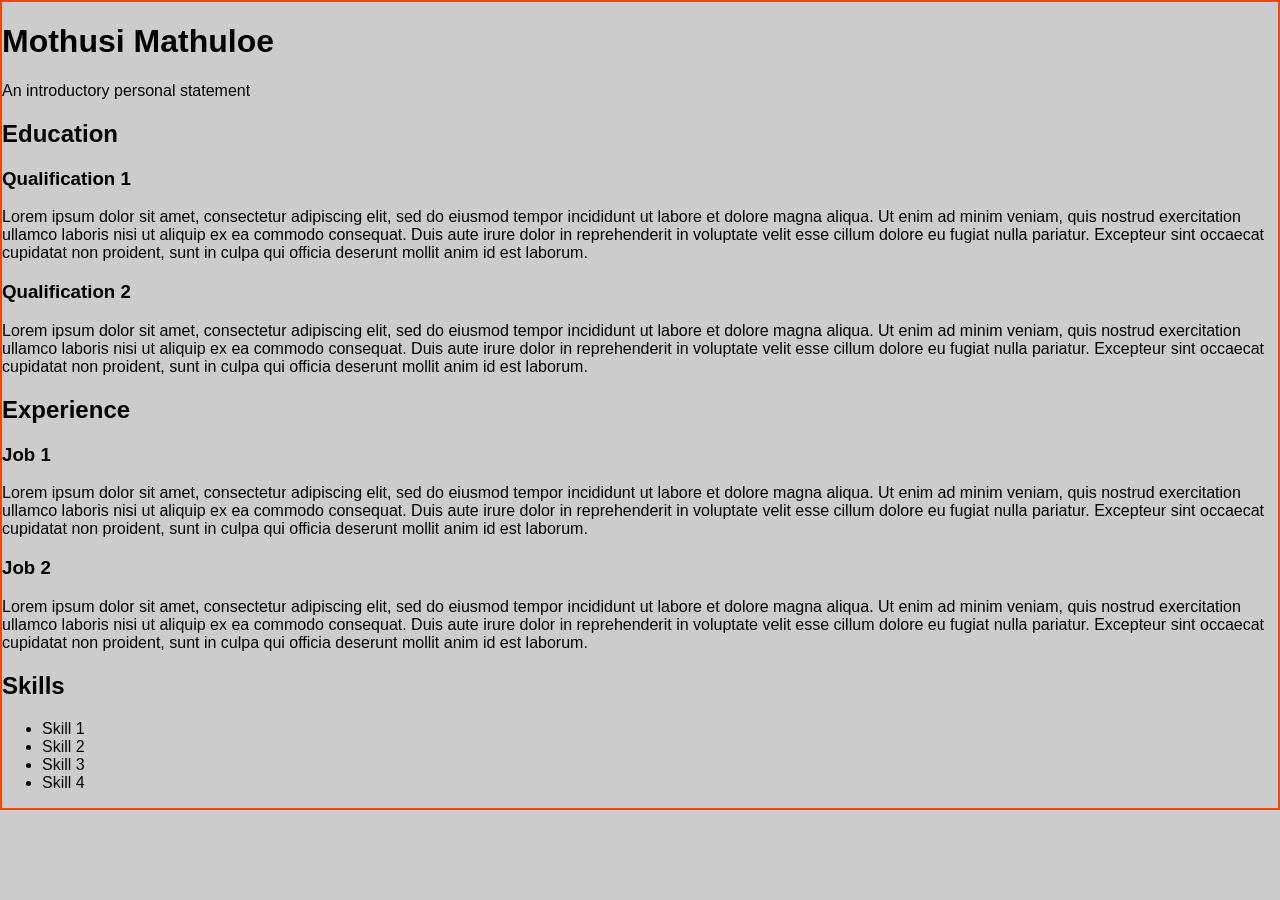
<file: index.html>
<!DOCTYPE html>
<html lang="en">
<head>
    <meta charset="UTF-8">
    <meta http-equiv="X-UA-Compatible" content="IE=edge">
    <meta name="viewport" content="width=device-width, initial-scale=1.0">
    <title>my-resume</title>
    <link rel="stylesheet" href="styles.css">
</head>
<body>
    <h1>Mothusi Mathuloe</h1>
    <p>An introductory personal statement</p>
    <h2> Education</h2>
    <h3>Qualification 1</h3>
    <p>
        Lorem ipsum dolor sit amet, consectetur adipiscing elit, sed do eiusmod tempor incididunt ut labore et dolore magna aliqua. Ut enim ad minim veniam, quis nostrud exercitation ullamco laboris nisi ut aliquip ex ea commodo consequat. Duis aute irure dolor in reprehenderit in voluptate velit esse cillum dolore eu fugiat nulla pariatur. Excepteur sint occaecat cupidatat non proident, sunt in culpa qui officia deserunt mollit anim id est laborum.
    </p>
    <h3>Qualification 2</h3>
    <p>
        Lorem ipsum dolor sit amet, consectetur adipiscing elit, sed do eiusmod tempor incididunt ut labore et dolore magna aliqua. Ut enim ad minim veniam, quis nostrud exercitation ullamco laboris nisi ut aliquip ex ea commodo consequat. Duis aute irure dolor in reprehenderit in voluptate velit esse cillum dolore eu fugiat nulla pariatur. Excepteur sint occaecat cupidatat non proident, sunt in culpa qui officia deserunt mollit anim id est laborum.
    </p>
    <h2>Experience</h2>
    <h3>Job 1</h3>
    <p>
        Lorem ipsum dolor sit amet, consectetur adipiscing elit, sed do eiusmod tempor incididunt ut labore et dolore magna aliqua. Ut enim ad minim veniam, quis nostrud exercitation ullamco laboris nisi ut aliquip ex ea commodo consequat. Duis aute irure dolor in reprehenderit in voluptate velit esse cillum dolore eu fugiat nulla pariatur. Excepteur sint occaecat cupidatat non proident, sunt in culpa qui officia deserunt mollit anim id est laborum.
    </p>
    <h3>Job 2</h3>
    <p>
        Lorem ipsum dolor sit amet, consectetur adipiscing elit, sed do eiusmod tempor incididunt ut labore et dolore magna aliqua. Ut enim ad minim veniam, quis nostrud exercitation ullamco laboris nisi ut aliquip ex ea commodo consequat. Duis aute irure dolor in reprehenderit in voluptate velit esse cillum dolore eu fugiat nulla pariatur. Excepteur sint occaecat cupidatat non proident, sunt in culpa qui officia deserunt mollit anim id est laborum.
    </p>
    <h2>Skills</h2>
    <ul>
        <li>Skill 1</li>
        <li>Skill 2</li>
        <li>Skill 3</li>
        <li>Skill 4</li>
    </ul>
</body>
</html>
</file>
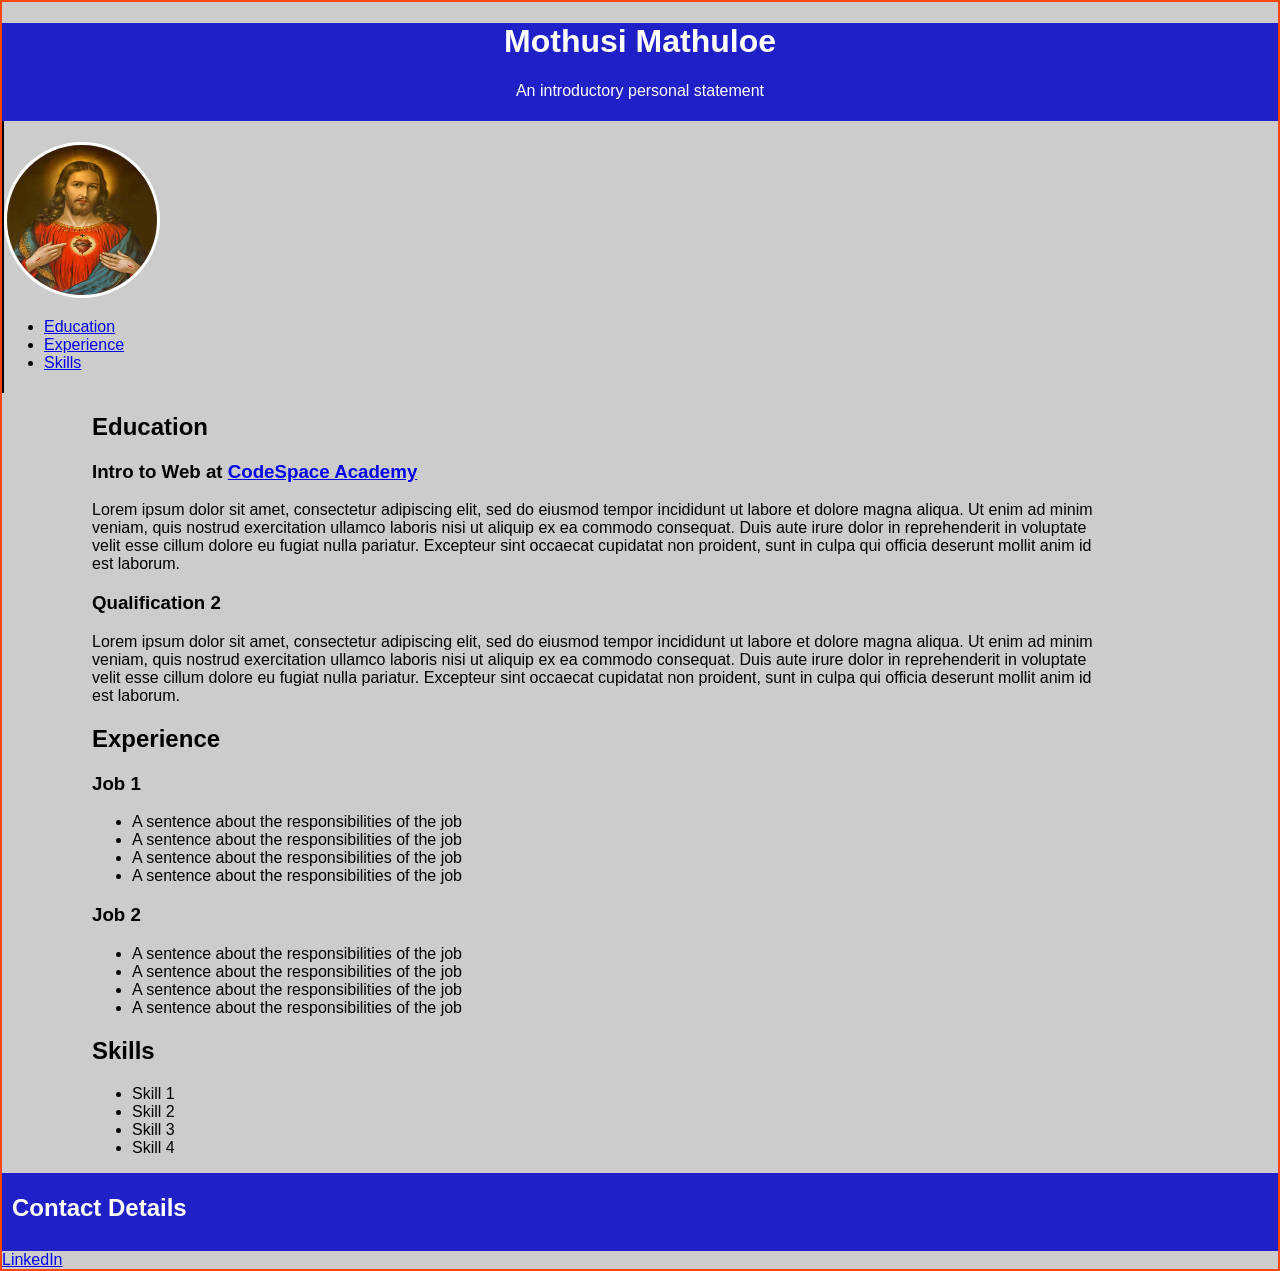
<file: resume3.html>
<!DOCTYPE html>
<html lang="en">
<head>
    <meta charset="UTF-8">
    <meta http-equiv="X-UA-Compatible" content="IE=edge">
    <meta name="viewport" content="width=device-width, initial-scale=1.0">
    <title>my-resume</title>
    <link rel="stylesheet" href="styles.css">
</head>
<body>
    <header>
        <h1>Mothusi Mathuloe</h1>
        <p>An introductory personal statement</p>
    </header>
    <section>
        <aside>
            <img src="images/jesus.jpg">
            <ul>
                <li><a href="#education">Education</a></li>
                <li><a href="#experience">Experience</a></li>
                <li><a href="#skills">Skills</a></li>
            </ul>
        </aside>
        <article>
            <h2 id="education"> Education</h2>
            <h3>Intro to Web at <a href="https://www.codespace.co.za/"> CodeSpace Academy </a></h3>
            <p>
                Lorem ipsum dolor sit amet, consectetur adipiscing elit, sed do eiusmod tempor incididunt ut labore et dolore magna aliqua. Ut enim ad minim veniam, quis nostrud exercitation ullamco laboris nisi ut aliquip ex ea commodo consequat. Duis aute irure dolor in reprehenderit in voluptate velit esse cillum dolore eu fugiat nulla pariatur. Excepteur sint occaecat cupidatat non proident, sunt in culpa qui officia deserunt mollit anim id est laborum.
            </p>
            <h3>Qualification 2</h3>
            <p>
                Lorem ipsum dolor sit amet, consectetur adipiscing elit, sed do eiusmod tempor incididunt ut labore et dolore magna aliqua. Ut enim ad minim veniam, quis nostrud exercitation ullamco laboris nisi ut aliquip ex ea commodo consequat. Duis aute irure dolor in reprehenderit in voluptate velit esse cillum dolore eu fugiat nulla pariatur. Excepteur sint occaecat cupidatat non proident, sunt in culpa qui officia deserunt mollit anim id est laborum.
            </p>
            <h2 id="experience">Experience</h2>
            <h3>Job 1</h3>
            <ul>
                <li>A sentence about the responsibilities of the job</li>
                <li>A sentence about the responsibilities of the job</li>
                <li>A sentence about the responsibilities of the job</li>
                <li>A sentence about the responsibilities of the job</li>
            </ul>
            <h3>Job 2</h3>
            <ul>
                <li>A sentence about the responsibilities of the job</li>
                <li>A sentence about the responsibilities of the job</li>
                <li>A sentence about the responsibilities of the job</li>
                <li>A sentence about the responsibilities of the job</li>
            </ul>
            <h2 id="skills">Skills</h2>
            <ul>
                <li>Skill 1</li>
                <li>Skill 2</li>
                <li>Skill 3</li>
                <li>Skill 4</li>
            </ul>
        </article>
    </section>
    <footer>
        <h2>Contact Details</h2>
    </footer>
    <a href="https://www.linkedin.com/">LinkedIn</a>
</body>
</html>
</file>
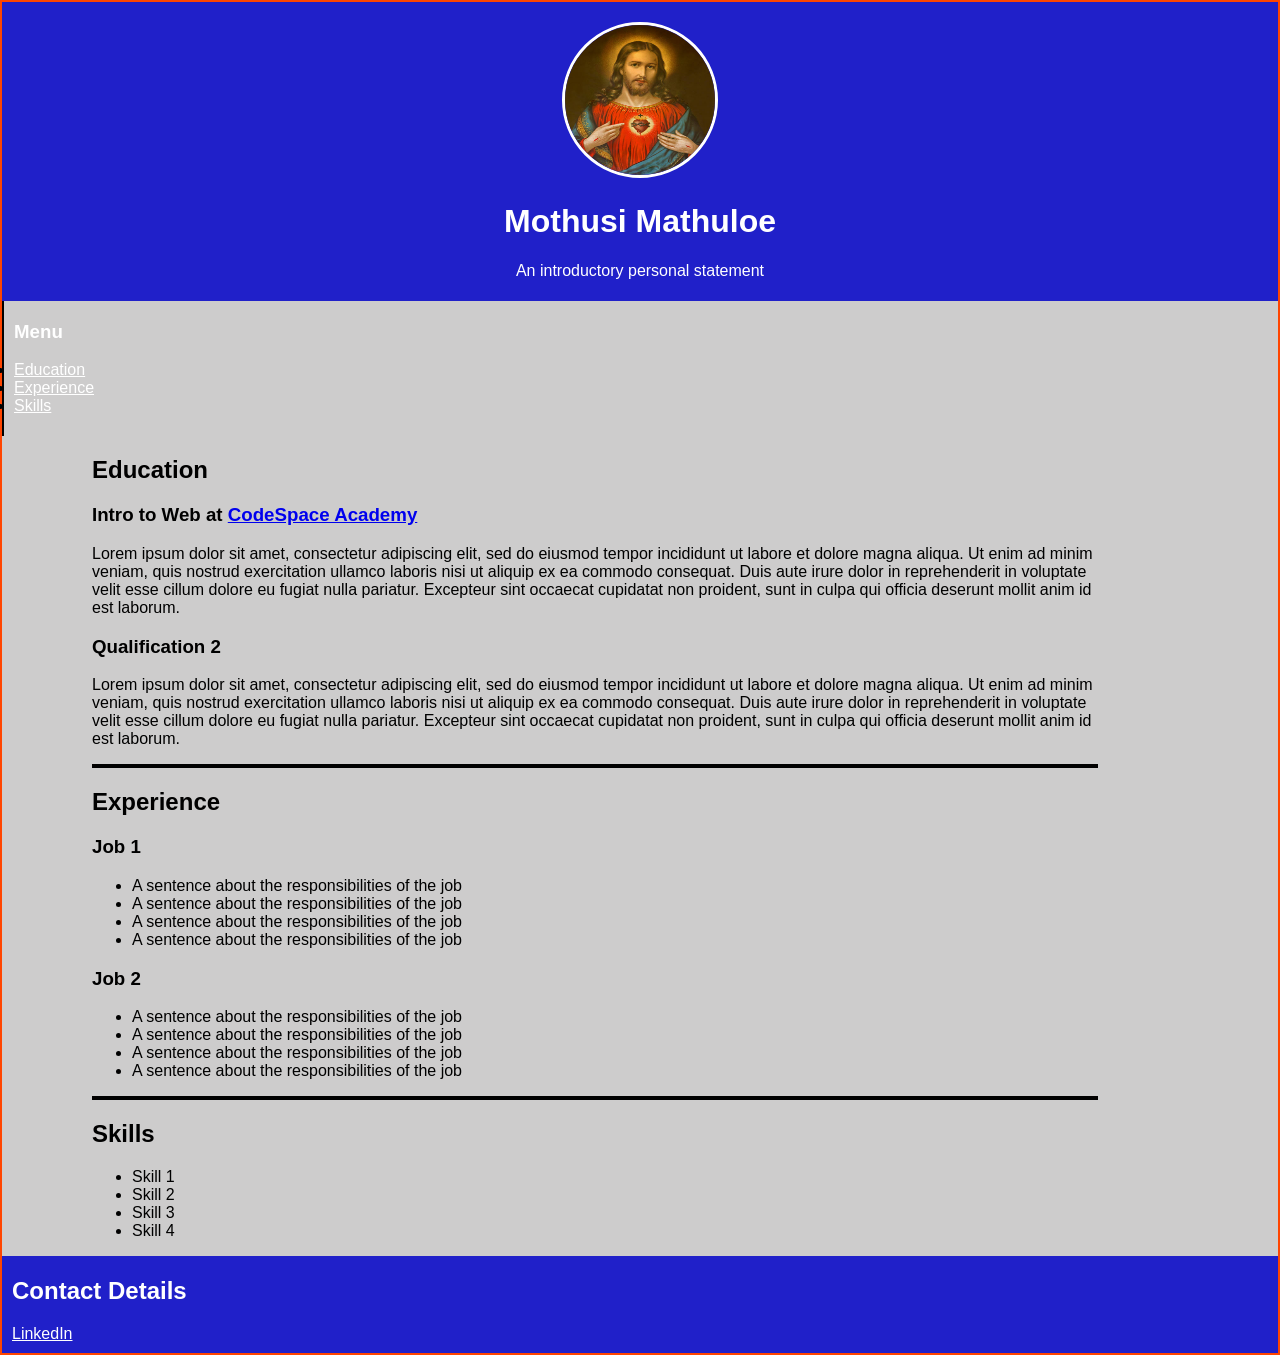
<file: resume4.html>
<!DOCTYPE html>
<html lang="en">
<head>
    <meta charset="UTF-8">
    <meta http-equiv="X-UA-Compatible" content="IE=edge">
    <meta name="viewport" content="width=device-width, initial-scale=1.0">
    <title>my-resume4</title>
    <link rel="stylesheet" href="styles.css">
</head>
<body>
    <header>
        <img src="images/jesus.jpg">
        <h1 class="name">Mothusi Mathuloe</h1>
        <p>An introductory personal statement</p>
    </header>
    <section>
        <aside>
            <h3 style="color: white; padding-left: 10px":>Menu</h3>
            <ul style="padding-left: 10px">
                <li><a href="#education" style="color:white">Education</a></li>
                <li><a href="#experience" style="color:white">Experience</a></li>
                <li><a href="#skills" style="color:white">Skills</a></li>
            </ul>
        </aside>
        <article>
            <h2 id="education"> Education</h2>
            <h3>Intro to Web at <a href="https://www.codespace.co.za/"> CodeSpace Academy </a></h3>
            <p>
                Lorem ipsum dolor sit amet, consectetur adipiscing elit, sed do eiusmod tempor incididunt ut labore et dolore magna aliqua. Ut enim ad minim veniam, quis nostrud exercitation ullamco laboris nisi ut aliquip ex ea commodo consequat. Duis aute irure dolor in reprehenderit in voluptate velit esse cillum dolore eu fugiat nulla pariatur. Excepteur sint occaecat cupidatat non proident, sunt in culpa qui officia deserunt mollit anim id est laborum.
            </p>
            <h3>Qualification 2</h3>
            <p>
                Lorem ipsum dolor sit amet, consectetur adipiscing elit, sed do eiusmod tempor incididunt ut labore et dolore magna aliqua. Ut enim ad minim veniam, quis nostrud exercitation ullamco laboris nisi ut aliquip ex ea commodo consequat. Duis aute irure dolor in reprehenderit in voluptate velit esse cillum dolore eu fugiat nulla pariatur. Excepteur sint occaecat cupidatat non proident, sunt in culpa qui officia deserunt mollit anim id est laborum.
            </p>
            <hr style="border: 2px solid black">
            <h2 id="experience">Experience</h2>
            <h3>Job 1</h3>
            <ul>
                <li>A sentence about the responsibilities of the job</li>
                <li>A sentence about the responsibilities of the job</li>
                <li>A sentence about the responsibilities of the job</li>
                <li>A sentence about the responsibilities of the job</li>
            </ul>
            <h3>Job 2</h3>
            <ul>
                <li>A sentence about the responsibilities of the job</li>
                <li>A sentence about the responsibilities of the job</li>
                <li>A sentence about the responsibilities of the job</li>
                <li>A sentence about the responsibilities of the job</li>
            </ul>
            <hr style="border: 2px solid black">
            <h2 id="skills">Skills</h2>
            <ul>
                <li>Skill 1</li>
                <li>Skill 2</li>
                <li>Skill 3</li>
                <li>Skill 4</li>
            </ul>
        </article>
    </section>
    <footer>
        <h2>Contact Details</h2>

        <a href="https://www.linkedin.com/" style="color: white">LinkedIn</a>
    </footer>
    
</body>
</html>
</file>
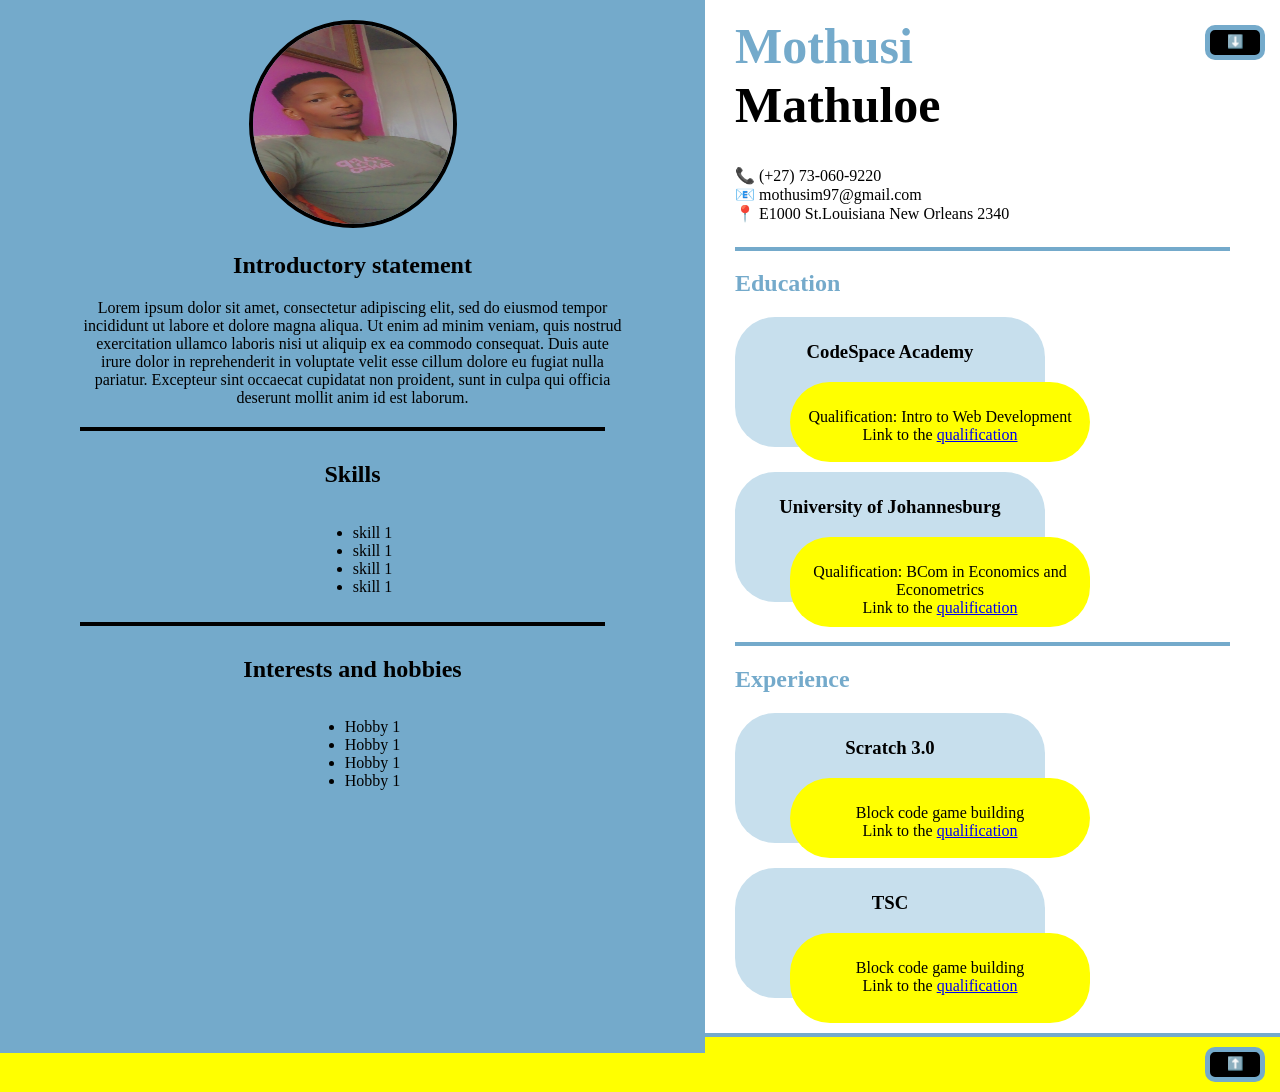
<file: resume5.html>
<!DOCTYPE html>
<html lang="en">
    <head>
        <meta charset="UTF-8">
        <meta http-equiv="X-UA-Compatible" content="IE=edge">
        <meta name="viewport" content="width=device-width, initial-scale=1.0">
        <title>Mothusi's resume</title>
        <link rel="stylesheet" href="css/styles5.css">
    </head>

    <body>

        <main>

            <section class="left">

                <img src="images/pp.jpeg" alt="My profile picture">

                <div style="text-align: center; margin-bottom: 20px">

                    <h2>Introductory statement</h2>
                    <p>Lorem ipsum dolor sit amet, consectetur adipiscing elit, sed do eiusmod tempor incididunt ut labore et dolore magna aliqua. Ut enim ad minim veniam, quis nostrud exercitation ullamco laboris nisi ut aliquip ex ea commodo consequat. Duis aute irure dolor in reprehenderit in voluptate velit esse cillum dolore eu fugiat nulla pariatur. Excepteur sint occaecat cupidatat non proident, sunt in culpa qui officia deserunt mollit anim id est laborum. </p>

                </div>

                <hr style="border: 2px solid black; margin-right:20px">

                <div class="lists" style="margin:10px 0px 10px 0px">

                    <h2>Skills</h2>
                    <ul style="padding-left: -1px;">
                        <li>skill 1</li>
                        <li>skill 1</li>
                        <li>skill 1</li>
                        <li>skill 1</li>
                    </ul>

                </div>

                <hr style="border: 2px solid black; margin-right:20px">

                <div class="lists" style="margin:10px 0px 10px 0px">

                    <h2>Interests and hobbies</h2>
                    <ul>
                        <li>Hobby 1</li>
                        <li>Hobby 1</li>
                        <li>Hobby 1</li>
                        <li>Hobby 1</li>
                    </ul>

                </div>

            </section>

            <section class="right">

                <header>
                    <div id="sub-header">
                        <h1 style="color:rgb(116, 170, 203); font-size:50px">Mothusi</h1>
                        <h1 style="font-size: 50px; margin-top: -40px">Mathuloe</h1>

                        <p style="font-size:medium; margin-top: -10px">
                            📞 (+27) 73-060-9220<br>
                            📧 mothusim97@gmail.com<br>
                            📍 E1000 St.Louisiana New Orleans 2340
                        </p> 
                    </div>

                    <button id="down-btn" onclick=location.href="#up-btn">⬇️</button>
                
                </header>

                <hr style="border: 2px solid rgb(116, 170, 203); margin-right:50px">

                <article>
                    <h2 style="color: rgb(116, 170, 203)">Education</h2>

                    <div id="edu">

                        <h3>CodeSpace Academy</h3>
                            
                        <div id="description-edu" style="padding: 10px 0px 10px 0">
                            <p>
                                Qualification: Intro to Web Development<br>
                                Link to the <a href="https://www.codespace.co.za/"" target="_blank">qualification</a>
                            </p>

                        </div>

                    </div>

                    <div id="edu" style="margin-top: 25px; margin-bottom: 25px">

                        <h3>University of Johannesburg</h3>

                        <div id="description-edu" style="padding:10px 0 20px 0">

                            <p>
                                Qualification: BCom in Economics and Econometrics<br>
                                Link to the <a href="https://www.uj.ac.za/" target="_blank">qualification</a>
                            </p>

                        </div>

                    </div>
                    
                    <hr style="border: 2px solid rgb(116, 170, 203); margin: 40px 50px 0px 0px;">

                    <h2 style="color: rgb(116, 170, 203)">Experience</h2>

                    <div id="edu">

                        <h3>Scratch 3.0</h3>

                        <div id="description-edu" style="padding:10px 0 10px 0">

                            <p>
                                Block code game building<br>
                                Link to the <a href="https://scratch.mit.edu/" target="_blank">qualification</a>
                            </p>
                            
                        </div>

                    </div>

                    <div id="edu" style="margin-top: 25px; margin-bottom: 25px">

                        <h3>TSC</h3>

                        <div id="description-edu" style="padding:10px 0 20px 0">

                            <p>
                                Block code game building<br>
                                Link to the <a href="https://tsc.edu.za/Eclipse/Default.asp?Page=1" target="_blank">qualification</a>
                            </p>
                            
                        </div>

                    </div>
                        
                </article>

            </section>

        </main>

        <hr style="margin: 0px; border: 2px solid rgb(116, 170, 203)">

        <footer>
            <button id="up-btn" onclick=location.href="#sub-header">⬆️</button>
        </footer>

    </body>

</html>
</file>
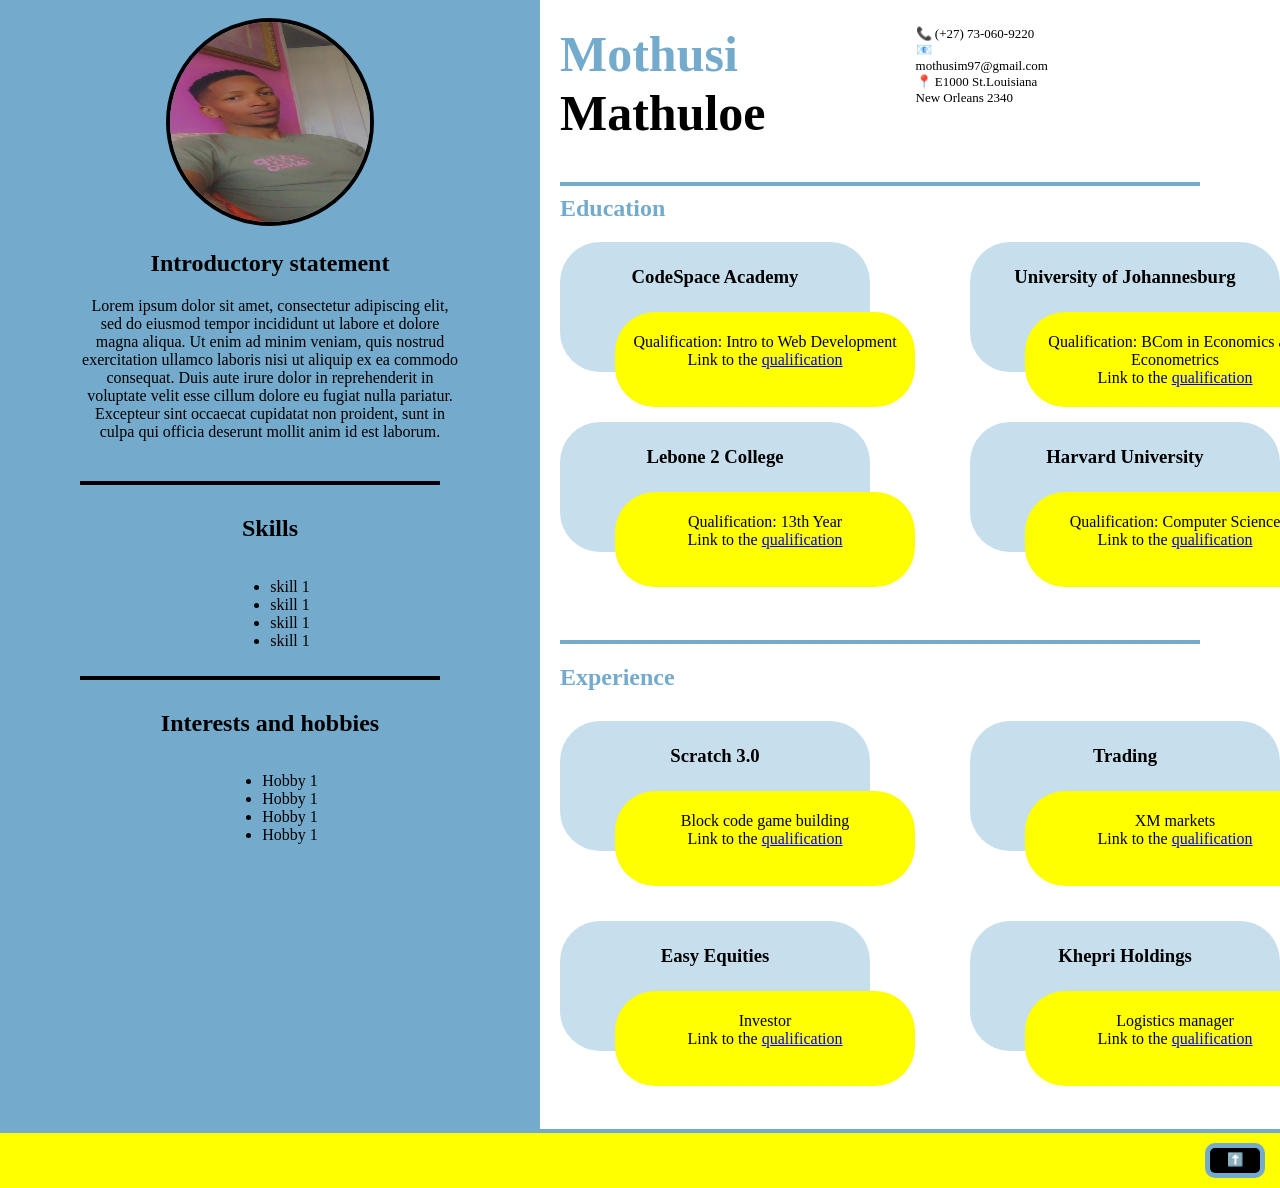
<file: resume6.html>
<!DOCTYPE html>
<html lang="en">
    <head>
        <meta charset="UTF-8">
        <meta http-equiv="X-UA-Compatible" content="IE=edge">
        <meta name="viewport" content="width=device-width, initial-scale=1.0">
        <title>Mothusi's resume</title>
        <link rel="stylesheet" href="css/style6.css">
    </head>

    <body>
-
        <main>

            <section id="left">

                <img src="images/pp.jpeg" alt="My profile picture">

                <div style="text-align: center; margin-bottom: 40px">

                    <h2>Introductory statement</h2>
                    <p>Lorem ipsum dolor sit amet, consectetur adipiscing elit, sed do eiusmod tempor incididunt ut labore et dolore magna aliqua. Ut enim ad minim veniam, quis nostrud exercitation ullamco laboris nisi ut aliquip ex ea commodo consequat. Duis aute irure dolor in reprehenderit in voluptate velit esse cillum dolore eu fugiat nulla pariatur. Excepteur sint occaecat cupidatat non proident, sunt in culpa qui officia deserunt mollit anim id est laborum. </p>

                </div>

                <hr style="border: 2px solid black; margin-right:20px">

                <div class="lists" style="margin:10px 0px 10px 0px">

                    <h2>Skills</h2>
                    <ul style="padding-left: -1px;">
                        <li>skill 1</li>
                        <li>skill 1</li>
                        <li>skill 1</li>
                        <li>skill 1</li>
                    </ul>

                </div>

                <hr style="border: 2px solid black; margin-right:20px">

                <div class="lists" style="margin:10px 0px 10px 0px">

                    <h2>Interests and hobbies</h2>
                    <ul>
                        <li>Hobby 1</li>
                        <li>Hobby 1</li>
                        <li>Hobby 1</li>
                        <li>Hobby 1</li>
                    </ul>

                </div>

            </section>

            <section id="right">

                <header>
                    <div id="sub-header">
                        <div id="name" style="position:relative; bottom: 50px">
                            <h1 style="color:rgb(116, 170, 203); font-size:50px">Mothusi</h1>
                            <h1 style="font-size: 50px; margin-top: -40px">Mathuloe</h1>
                        </div>

                        <p style="font-size:small; position:relative; bottom: 20px; margin-left: 150px">
                            📞 (+27) 73-060-9220<br>
                            📧 mothusim97@gmail.com<br>
                            📍 E1000 St.Louisiana New Orleans 2340
                        </p> 

                        <button id="down-btn" onclick=location.href="#up-btn" style="margin: 0px 0px 0px 190px; position: relative; left: 50px">⬇️</button>
                    </div>

                </header>

                <hr style="border: 2px solid rgb(116, 170, 203); margin-right:0px; position: relative; bottom: 60px">

                <article style="position: relative; bottom: 50px">

                    <h2 style="color: rgb(116, 170, 203); position:relative; bottom: 20px">Education</h2>

                    <div class="education">

                        <div id="edu">

                            <h3>CodeSpace Academy</h3 >
                                
                            <div id="description-edu" style="position: relative; top: 5px; padding: 5px 0px 30px 0px">
                                <p>
                                    Qualification: Intro to Web Development<br>
                                    Link to the <a href="https://www.codespace.co.za/"" target="_blank">qualification</a>
                                </p>

                            </div>

                        </div>

                        <div id="edu" style="position: relative; top: 0px; left: 100px">

                            <h3>University of Johannesburg</h3>

                            <div id="description-edu" style="position: relative; top: 5px; padding: 5px 0px 30px 0px">

                                <p>
                                    Qualification: BCom in Economics and Econometrics<br>
                                    Link to the <a href="https://www.uj.ac.za/" target="_blank">qualification</a>
                                </p>

                            </div>

                        </div>
                    

                        <div id="edu" style="position: relative; top: 180px; right: 620px">

                            <h3>Lebone 2 College</h3>
                                
                            <div id="description-edu" style="position: relative; top: 5px; padding: 5px 0px 30px 0px">
                                <p>
                                    Qualification: 13th Year<br>
                                    Link to the <a href="https://www.lebonecollege.co.za/" target="_blank">qualification</a>
                                </p>
                            </div>
                        </div>

                        <div id="edu" style="position: relative; top: 180px; right: 520px">

                            <h3>Harvard University</h3>

                            <div id="description-edu" style="position: relative; top: 5px ; padding: 5px 0px 30px 0px">

                                <p>
                                    Qualification: Computer Science<br>
                                    Link to the <a href="https://www.harvard.edu/" target="_blank">qualification</a>
                                </p>

                            </div>

                        </div>
                    </div>
                    
                    <hr style="border: 2px solid rgb(116, 170, 203); position: relative; top: 240px; margin-right: 0px;">

                    <h2 style="color: rgb(116, 170, 203); margin-top: 260px">Experience</h2>

                    <div class="experience" style="position: relative; top: 10px">

                        <div id="edu" >

                            <h3>Scratch 3.0</h3>

                            <div id="description-edu" style="position: relative; top: 5px; padding: 5px 0px 30px 0px">

                                <p>
                                    Block code game building<br>
                                    Link to the <a href="https://scratch.mit.edu/" target="_blank">qualification</a>
                                </p>
                                
                            </div>

                        </div>

                        <div id="edu" style="position: relative; top: 0px; left: 100px">

                            <h3>Trading</h3>

                            <div id="description-edu" style="position: relative; top: 5px; padding: 5px 0px 30px 0px">

                                <p>
                                    XM markets<br>
                                    Link to the <a href="https://www.xm.com/" target="_blank">qualification</a>
                                </p>
                                
                            </div>

                        </div>

                        <div id="edu" style="position: relative; top: 200px; right: 620px">

                            <h3>Easy Equities</h3>

                            <div id="description-edu" style="position: relative; top: 5px; padding: 5px 0px 30px 0px">

                                <p>
                                    Investor<br>
                                    Link to the <a href="https://www.easyequities.co.za/" target="_blank">qualification</a>
                                </p>
                                
                            </div>

                        </div>

                        <div id="edu" style="position: relative; top: 200px; right: 520px ">

                            <h3>Khepri Holdings</h3>

                            <div id="description-edu" style="position: relative; top: 5px; padding: 5px 0px 30px 0px">

                                <p>
                                    Logistics manager<br>
                                    Link to the <a href="https://tsc.edu.za/Eclipse/Default.asp?Page=1" target="_blank">qualification</a>
                                </p>
                                
                            </div>

                        </div>

                    </div>
                        
                </article>

            </section>

        </main>

        <hr style="position: relative; top: 100px; border: 2px solid rgb(116, 170, 203)">

        <footer>
            <button id="up-btn" onclick=location.href="#left">⬆️</button>
        </footer>

    </body>

</html>
</file>
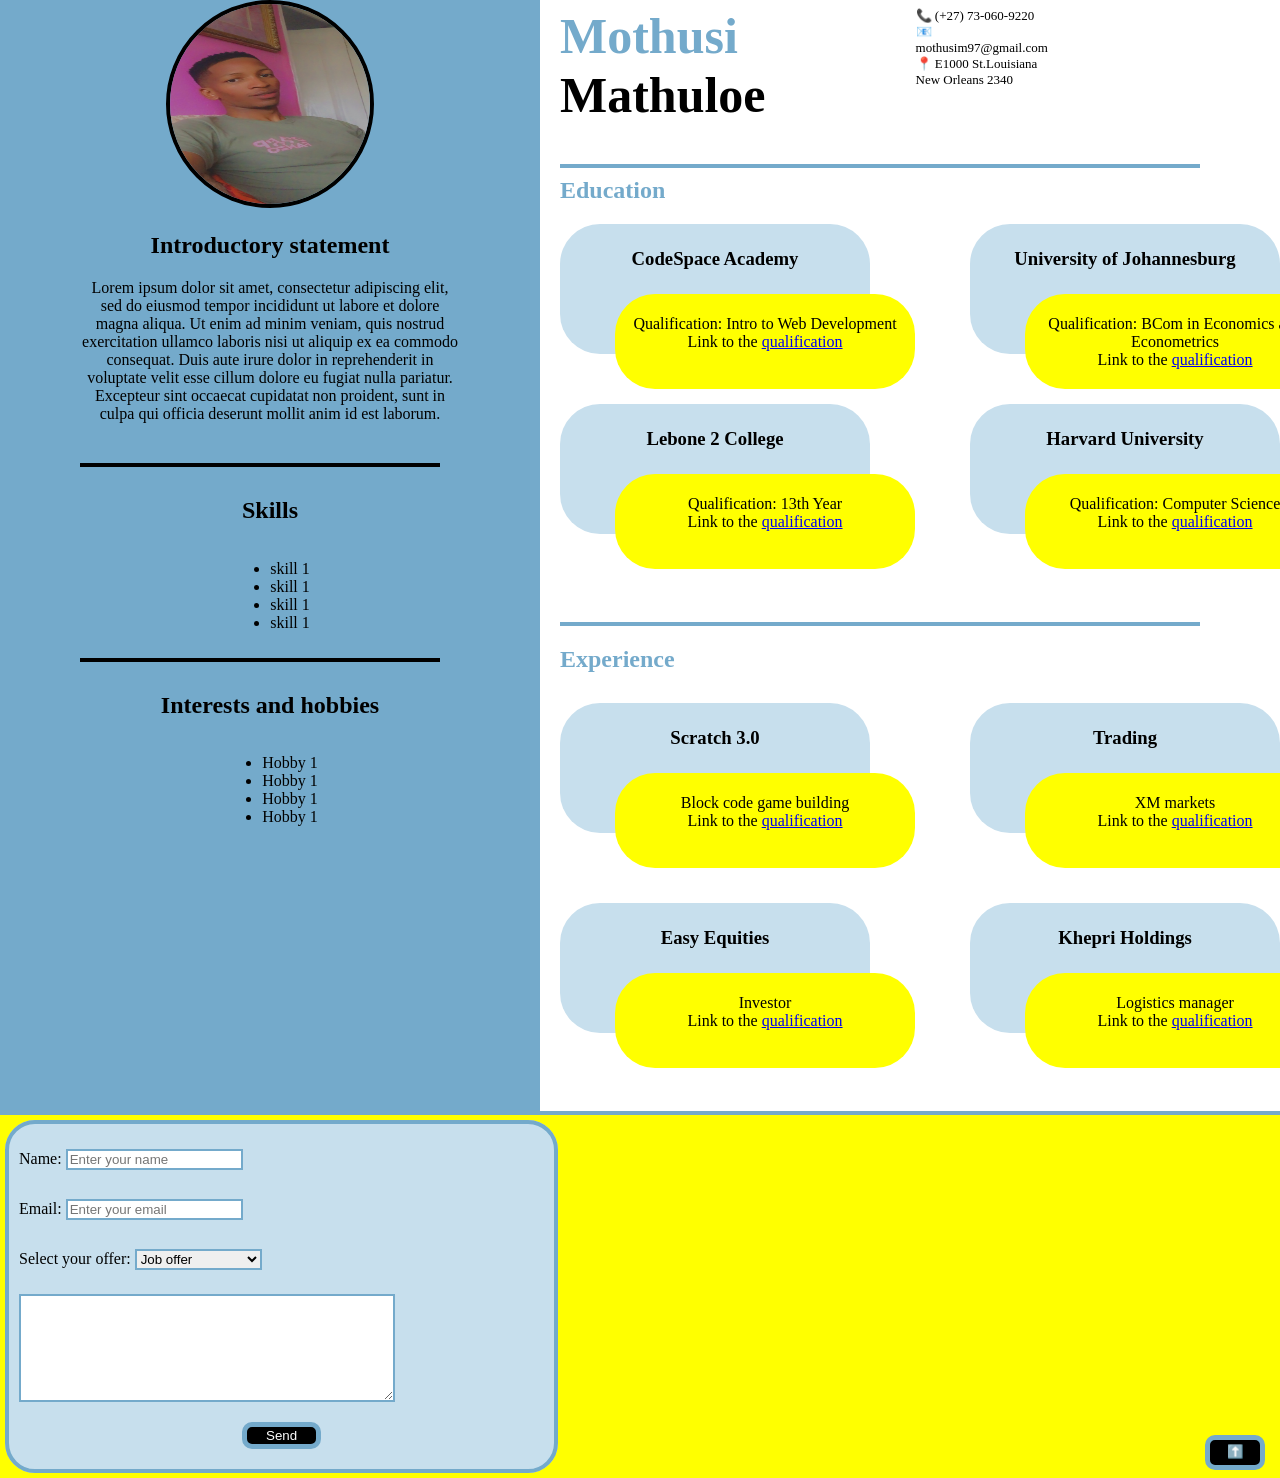
<file: resume7-1.html>
<!DOCTYPE html>
<html lang="en">
    <head>
        <meta charset="UTF-8">
        <meta http-equiv="X-UA-Compatible" content="IE=edge">
        <meta name="viewport" content="width=device-width, initial-scale=1.0">
        <title>Mothusi's resume</title>
        <link rel="stylesheet" href="css/style7.css">
    </head>

    <body>

        <main>

            <section id="left">

                <img src="images/pp.jpeg" alt="My profile picture">

                <div style="text-align: center; margin-bottom: 40px">

                    <h2>Introductory statement</h2>
                    <p>Lorem ipsum dolor sit amet, consectetur adipiscing elit, sed do eiusmod tempor incididunt ut labore et dolore magna aliqua. Ut enim ad minim veniam, quis nostrud exercitation ullamco laboris nisi ut aliquip ex ea commodo consequat. Duis aute irure dolor in reprehenderit in voluptate velit esse cillum dolore eu fugiat nulla pariatur. Excepteur sint occaecat cupidatat non proident, sunt in culpa qui officia deserunt mollit anim id est laborum. </p>

                </div>

                <hr style="border: 2px solid black; margin-right:20px">

                <div class="lists" style="margin:10px 0px 10px 0px">

                    <h2>Skills</h2>
                    <ul style="padding-left: -1px;">
                        <li>skill 1</li>
                        <li>skill 1</li>
                        <li>skill 1</li>
                        <li>skill 1</li>
                    </ul>

                </div>

                <hr style="border: 2px solid black; margin-right:20px">

                <div class="lists" style="margin:10px 0px 10px 0px">

                    <h2>Interests and hobbies</h2>
                    <ul>
                        <li>Hobby 1</li>
                        <li>Hobby 1</li>
                        <li>Hobby 1</li>
                        <li>Hobby 1</li>
                    </ul>

                </div>

            </section>

            <section id="right">

                <header>
                    <div id="sub-header">
                        <div id="name" style="position:relative; bottom: 50px">
                            <h1 style="color:rgb(116, 170, 203); font-size:50px">Mothusi</h1>
                            <h1 style="font-size: 50px; margin-top: -40px">Mathuloe</h1>
                        </div>

                        <p style="font-size:small; position:relative; bottom: 20px; margin-left: 150px">
                            📞 (+27) 73-060-9220<br>
                            📧 mothusim97@gmail.com<br>
                            📍 E1000 St.Louisiana New Orleans 2340
                        </p> 

                        <button id="down-btn" onclick=location.href="#up-btn" style="margin: 0px 0px 0px 190px; position: relative; left: 50px">⬇️</button>
                    </div>

                </header>

                <hr style="border: 2px solid rgb(116, 170, 203); margin-right:0px; position: relative; bottom: 60px">

                <article style="position: relative; bottom: 50px">

                    <h2 style="color: rgb(116, 170, 203); position:relative; bottom: 20px">Education</h2>

                    <div class="education">

                        <div id="edu">

                            <h3>CodeSpace Academy</h3 >
                                
                            <div id="description-edu" style="position: relative; top: 5px; padding: 5px 0px 30px 0px">
                                <p>
                                    Qualification: Intro to Web Development<br>
                                    Link to the <a href="https://www.codespace.co.za/"" target="_blank">qualification</a>
                                </p>

                            </div>

                        </div>

                        <div id="edu" style="position: relative; top: 0px; left: 100px">

                            <h3>University of Johannesburg</h3>

                            <div id="description-edu" style="position: relative; top: 5px; padding: 5px 0px 30px 0px">

                                <p>
                                    Qualification: BCom in Economics and Econometrics<br>
                                    Link to the <a href="https://www.uj.ac.za/" target="_blank">qualification</a>
                                </p>

                            </div>

                        </div>
                    

                        <div id="edu" style="position: relative; top: 180px; right: 620px">

                            <h3>Lebone 2 College</h3>
                                
                            <div id="description-edu" style="position: relative; top: 5px; padding: 5px 0px 30px 0px">
                                <p>
                                    Qualification: 13th Year<br>
                                    Link to the <a href="https://www.lebonecollege.co.za/" target="_blank">qualification</a>
                                </p>
                            </div>
                        </div>

                        <div id="edu" style="position: relative; top: 180px; right: 520px">

                            <h3>Harvard University</h3>

                            <div id="description-edu" style="position: relative; top: 5px ; padding: 5px 0px 30px 0px">

                                <p>
                                    Qualification: Computer Science<br>
                                    Link to the <a href="https://www.harvard.edu/" target="_blank">qualification</a>
                                </p>

                            </div>

                        </div>
                    </div>
                    
                    <hr style="border: 2px solid rgb(116, 170, 203); position: relative; top: 240px; margin-right: 0px;">

                    <h2 style="color: rgb(116, 170, 203); margin-top: 260px">Experience</h2>

                    <div class="experience" style="position: relative; top: 10px">

                        <div id="edu" >

                            <h3>Scratch 3.0</h3>

                            <div id="description-edu" style="position: relative; top: 5px; padding: 5px 0px 30px 0px">

                                <p>
                                    Block code game building<br>
                                    Link to the <a href="https://scratch.mit.edu/" target="_blank">qualification</a>
                                </p>
                                
                            </div>

                        </div>

                        <div id="edu" style="position: relative; top: 0px; left: 100px">

                            <h3>Trading</h3>

                            <div id="description-edu" style="position: relative; top: 5px; padding: 5px 0px 30px 0px">

                                <p>
                                    XM markets<br>
                                    Link to the <a href="https://www.xm.com/" target="_blank">qualification</a>
                                </p>
                                
                            </div>

                        </div>

                        <div id="edu" style="position: relative; top: 200px; right: 620px">

                            <h3>Easy Equities</h3>

                            <div id="description-edu" style="position: relative; top: 5px; padding: 5px 0px 30px 0px">

                                <p>
                                    Investor<br>
                                    Link to the <a href="https://www.easyequities.co.za/" target="_blank">qualification</a>
                                </p>
                                
                            </div>

                        </div>

                        <div id="edu" style="position: relative; top: 200px; right: 520px ">

                            <h3>Khepri Holdings</h3>

                            <div id="description-edu" style="position: relative; top: 5px; padding: 5px 0px 30px 0px">

                                <p>
                                    Logistics manager<br>
                                    Link to the <a href="https://tsc.edu.za/Eclipse/Default.asp?Page=1" target="_blank">qualification</a>
                                </p>
                                
                            </div>

                        </div>

                    </div>
                        
                </article>

            </section>

        </main>

        <hr style="position: relative; top: 100px; border: 2px solid rgb(116, 170, 203)">

        <footer>

            <form id="user-form" action="https://formsubmit.co/atumg@protonmail.com" method="POST">

                <fieldset>

                    <label>Name:
                        <input name="input-name" type="text" placeholder="Enter your name" required>
                    </label>

                    <label>Email:
                        <input name="input-email" type="email" placeholder="Enter your email" required>
                    </label>

                    <label required>Select your offer:

                        <select>
                            <option>Job offer</option>
                            <option>Business venture</option>
                            <option>Donation request</option>
                            <option>Investment offer</option>
                        </select>

                    </label>

                    <textarea name="message" style="width: 70%; border:2px solid rgb(116, 170, 203); margin: 10px 0; height: 100px"></textarea>

                    <input type="submit" value="Send" style="width: 15%; margin: 10px auto; background-color: black; color: white; border: 5px solid rgb(116, 170, 203); border-radius: 10px;">

                </fieldset>

            </form>

            <button id="up-btn" onclick=location.href="#left">⬆️</button>

        </footer>

    </body>

</html>
</file>
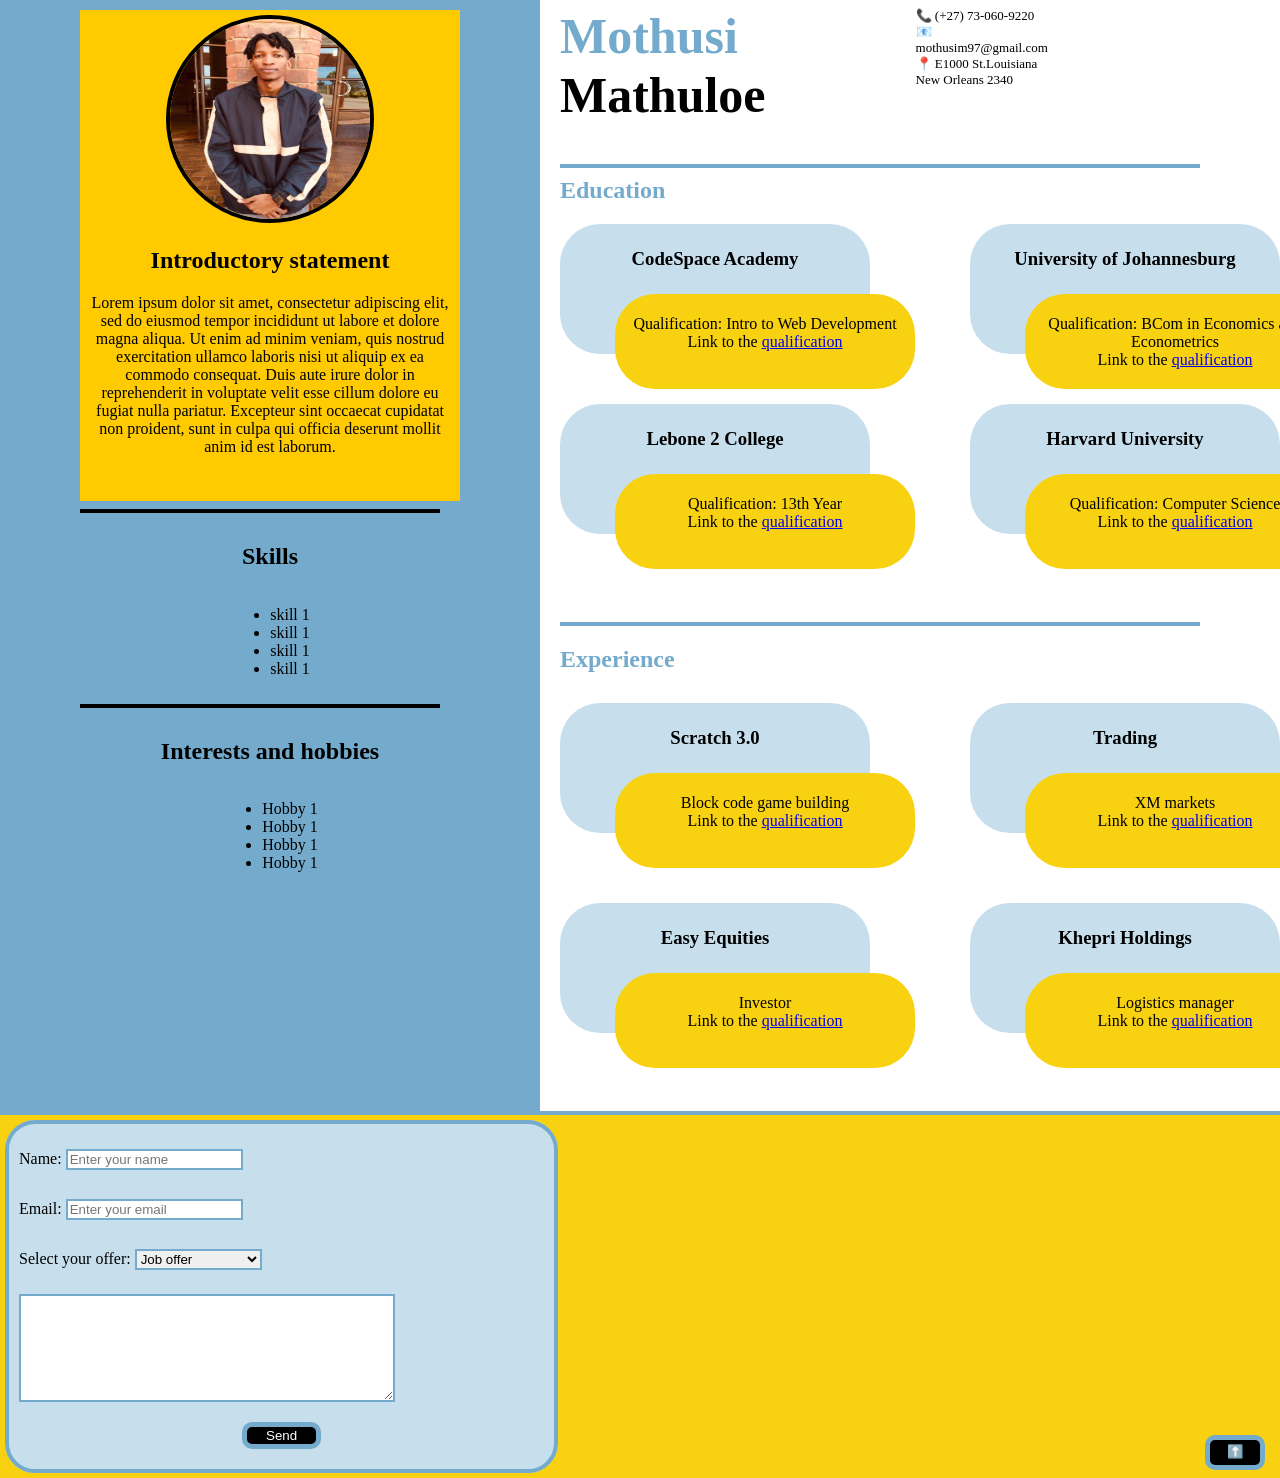
<file: resume7-2.html>
<!DOCTYPE html>
<html lang="en">
    <head>
        <meta charset="UTF-8">
        <meta http-equiv="X-UA-Compatible" content="IE=edge">
        <meta name="viewport" content="width=device-width, initial-scale=1.0">
        <title>Mothusi's resume</title>
        <link rel="stylesheet" href="css/style7-2.css">
    </head>

    <body>

        <main>

            <section id="left">

                <div id="banner">

                    <picture>
                        <source srcset="/images/image-face.jpg" media="(max-width: 500px)">
                        <source srcset="/images/image-h-and-shoulder.jpg" media="(max-width: 900px)">
                        <img src="/images/Image-normal.jpg" alt="my profile picture">

                    </picture>

                    <div style="text-align: center; margin-bottom: 40px">

                        <h2>Introductory statement</h2>
                        <p>Lorem ipsum dolor sit amet, consectetur adipiscing elit, sed do eiusmod tempor incididunt ut labore et dolore magna aliqua. Ut enim ad minim veniam, quis nostrud exercitation ullamco laboris nisi ut aliquip ex ea commodo consequat. Duis aute irure dolor in reprehenderit in voluptate velit esse cillum dolore eu fugiat nulla pariatur. Excepteur sint occaecat cupidatat non proident, sunt in culpa qui officia deserunt mollit anim id est laborum. </p>

                    </div>

                </div>

                <hr style="border: 2px solid black; margin-right:20px">

                <div class="lists" style="margin:10px 0px 10px 0px">

                    <h2>Skills</h2>
                    <ul style="padding-left: -1px;">
                        <li>skill 1</li>
                        <li>skill 1</li>
                        <li>skill 1</li>
                        <li>skill 1</li>
                    </ul>

                </div>

                <hr style="border: 2px solid black; margin-right:20px">

                <div class="lists" style="margin:10px 0px 10px 0px">

                    <h2>Interests and hobbies</h2>
                    <ul>
                        <li>Hobby 1</li>
                        <li>Hobby 1</li>
                        <li>Hobby 1</li>
                        <li>Hobby 1</li>
                    </ul>

                </div>

            </section>

            <section id="right">

                <header>
                    <div id="sub-header">
                        <div id="name" style="position:relative; bottom: 50px">
                            <h1 style="color:rgb(116, 170, 203); font-size:50px">Mothusi</h1>
                            <h1 style="font-size: 50px; margin-top: -40px">Mathuloe</h1>
                        </div>

                        <p style="font-size:small; position:relative; bottom: 20px; margin-left: 150px">
                            📞 (+27) 73-060-9220<br>
                            📧 mothusim97@gmail.com<br>
                            📍 E1000 St.Louisiana New Orleans 2340
                        </p> 

                        <button id="down-btn" onclick=location.href="#up-btn" style="margin: 0px 0px 0px 190px; position: relative; left: 50px">⬇️</button>
                    </div>

                </header>

                <hr style="border: 2px solid rgb(116, 170, 203); margin-right:0px; position: relative; bottom: 60px">

                <article style="position: relative; bottom: 50px">

                    <h2 style="color: rgb(116, 170, 203); position:relative; bottom: 20px">Education</h2>

                    <div class="education">

                        <div id="edu">

                            <h3>CodeSpace Academy</h3 >
                                
                            <div id="description-edu" style="position: relative; top: 5px; padding: 5px 0px 30px 0px">
                                <p>
                                    Qualification: Intro to Web Development<br>
                                    Link to the <a href="https://www.codespace.co.za/"" target="_blank">qualification</a>
                                </p>

                            </div>

                        </div>

                        <div id="edu" style="position: relative; top: 0px; left: 100px">

                            <h3>University of Johannesburg</h3>

                            <div id="description-edu" style="position: relative; top: 5px; padding: 5px 0px 30px 0px">

                                <p>
                                    Qualification: BCom in Economics and Econometrics<br>
                                    Link to the <a href="https://www.uj.ac.za/" target="_blank">qualification</a>
                                </p>

                            </div>

                        </div>
                    

                        <div id="edu" style="position: relative; top: 180px; right: 620px">

                            <h3>Lebone 2 College</h3>
                                
                            <div id="description-edu" style="position: relative; top: 5px; padding: 5px 0px 30px 0px">
                                <p>
                                    Qualification: 13th Year<br>
                                    Link to the <a href="https://www.lebonecollege.co.za/" target="_blank">qualification</a>
                                </p>
                            </div>
                        </div>

                        <div id="edu" style="position: relative; top: 180px; right: 520px">

                            <h3>Harvard University</h3>

                            <div id="description-edu" style="position: relative; top: 5px ; padding: 5px 0px 30px 0px">

                                <p>
                                    Qualification: Computer Science<br>
                                    Link to the <a href="https://www.harvard.edu/" target="_blank">qualification</a>
                                </p>

                            </div>

                        </div>
                    </div>
                    
                    <hr style="border: 2px solid rgb(116, 170, 203); position: relative; top: 240px; margin-right: 0px;">

                    <h2 style="color: rgb(116, 170, 203); margin-top: 260px">Experience</h2>

                    <div class="experience" style="position: relative; top: 10px">

                        <div id="edu" >

                            <h3>Scratch 3.0</h3>

                            <div id="description-edu" style="position: relative; top: 5px; padding: 5px 0px 30px 0px">

                                <p>
                                    Block code game building<br>
                                    Link to the <a href="https://scratch.mit.edu/" target="_blank">qualification</a>
                                </p>
                                
                            </div>

                        </div>

                        <div id="edu" style="position: relative; top: 0px; left: 100px">

                            <h3>Trading</h3>

                            <div id="description-edu" style="position: relative; top: 5px; padding: 5px 0px 30px 0px">

                                <p>
                                    XM markets<br>
                                    Link to the <a href="https://www.xm.com/" target="_blank">qualification</a>
                                </p>
                                
                            </div>

                        </div>

                        <div id="edu" style="position: relative; top: 200px; right: 620px">

                            <h3>Easy Equities</h3>

                            <div id="description-edu" style="position: relative; top: 5px; padding: 5px 0px 30px 0px">

                                <p>
                                    Investor<br>
                                    Link to the <a href="https://www.easyequities.co.za/" target="_blank">qualification</a>
                                </p>
                                
                            </div>

                        </div>

                        <div id="edu" style="position: relative; top: 200px; right: 520px ">

                            <h3>Khepri Holdings</h3>

                            <div id="description-edu" style="position: relative; top: 5px; padding: 5px 0px 30px 0px">

                                <p>
                                    Logistics manager<br>
                                    Link to the <a href="https://tsc.edu.za/Eclipse/Default.asp?Page=1" target="_blank">qualification</a>
                                </p>
                                
                            </div>

                        </div>

                    </div>
                        
                </article>

            </section>

        </main>

        <hr style="position: relative; top: 100px; border: 2px solid rgb(116, 170, 203)">

        <footer>

            <form id="user-form" action="https://formsubmit.co/atumg@protonmail.com" method="POST">

                <fieldset>

                    <label>Name:
                        <input name="input-name" type="text" placeholder="Enter your name" required>
                    </label>

                    <label>Email:
                        <input name="input-email" type="email" placeholder="Enter your email" required>
                    </label>

                    <label required>Select your offer:

                        <select>
                            <option>Job offer</option>
                            <option>Business venture</option>
                            <option>Donation request</option>
                            <option>Investment offer</option>
                        </select>

                    </label>

                    <textarea name="message" style="width: 70%; border:2px solid rgb(116, 170, 203); margin: 10px 0; height: 100px"></textarea>

                    <input type="submit" value="Send" style="width: 15%; margin: 10px auto; background-color: black; color: white; border: 5px solid rgb(116, 170, 203); border-radius: 10px;">

                </fieldset>

            </form>

            <button id="up-btn" onclick=location.href="#left">⬆️</button>

        </footer>

    </body>

</html>
</file>
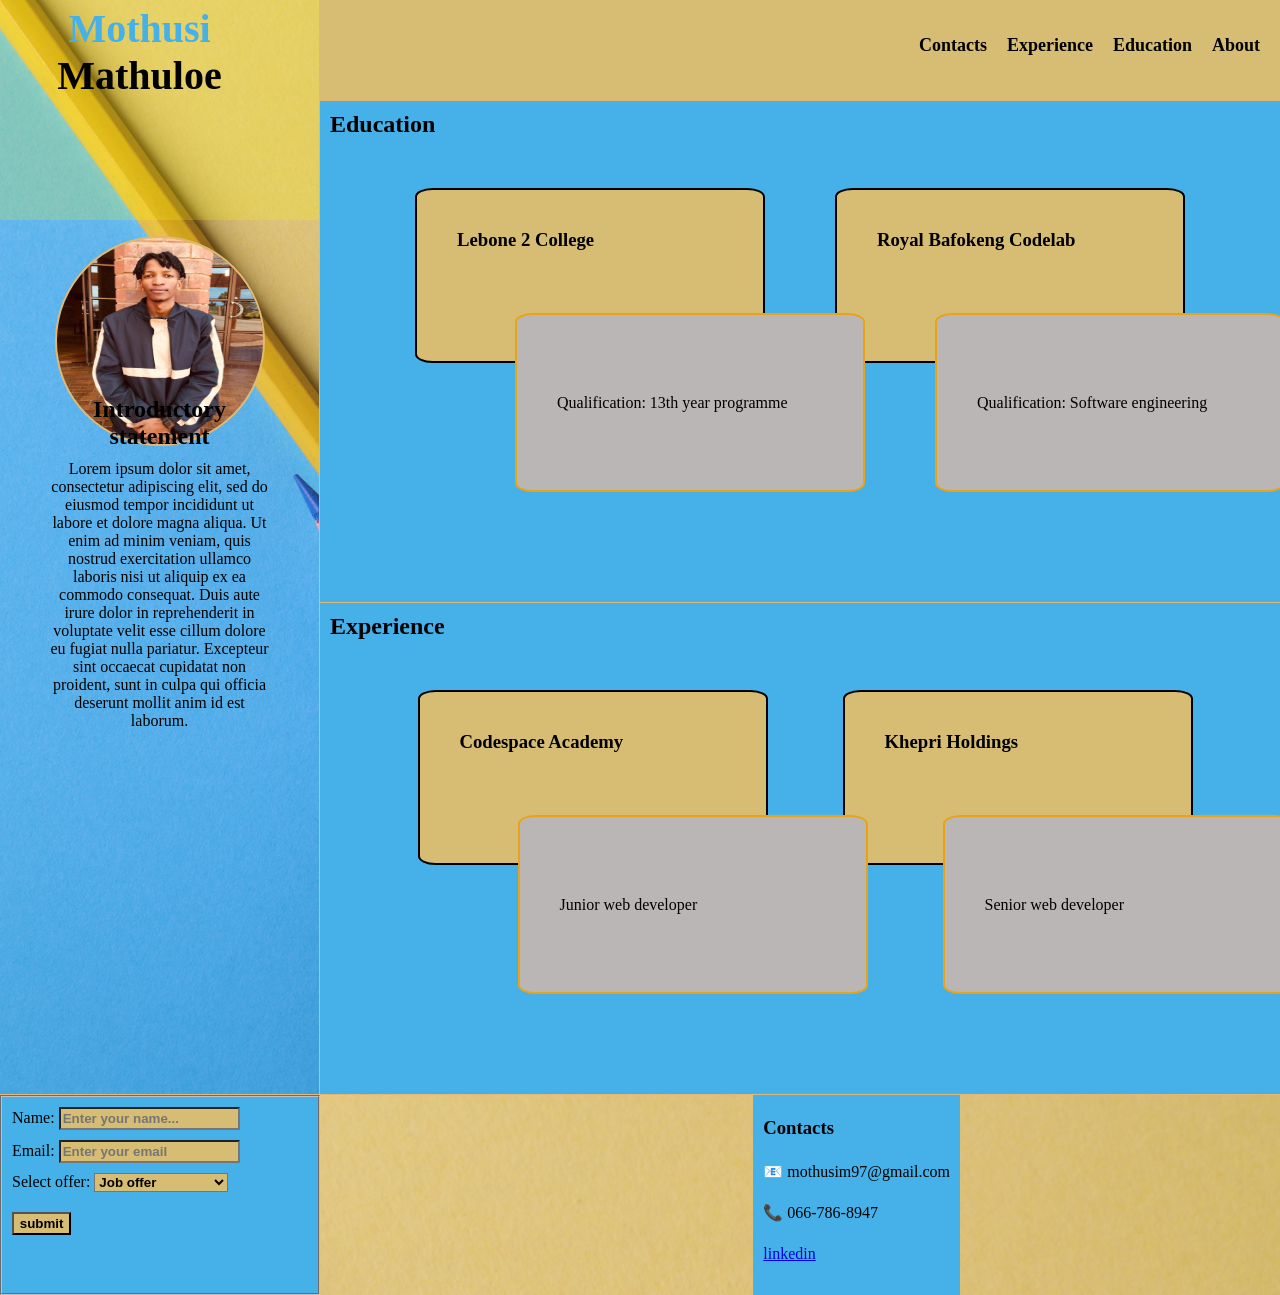
<file: resume8.html>
<!DOCTYPE html>
<html lang="en">
    <head>

        <meta charset="UTF-8">
        <meta http-equiv="X-UA-Compatible" content="IE=edge">
        <meta name="viewport" content="width=device-width, initial-scale=1.0">
        <title>Document</title>
        <link rel="stylesheet" href="css/style8.css">

    </head>

    <body>
        
        <div id="wrapper">

            <header>

                <div id="header-content">

                    <div id="name-main-div">

                        <div id="name-div"></div>

                        <div id="name" style="margin: 5px 100px 0px 0">

                            <h1>Mothusi</h1>
                            <h1>Mathuloe</h1>

                        </div>

                    </div>

                    <div id="pictures" style="position: relative; bottom: 450px; position:sticky">

                        <picture>

                            <source srcset="images/image-face.jpg" media="(max-width: 500px)">
                            <source srcset="images/image-h-and-shoulder.jpg" media="(max-width: 900px)">

                            <img src="images/Image-normal.jpg" alt="profile picture">

                        </picture>

                    </div>

                    <div id="intro-div" style="position:relative; bottom: 150px; padding: 20px 50px; position: sticky;">

                        <h2>Introductory statement</h2>

                        <p style="margin-top: 10px">
                            Lorem ipsum dolor sit amet, consectetur adipiscing elit, sed do eiusmod tempor incididunt ut labore et dolore magna aliqua. Ut enim ad minim veniam, quis nostrud exercitation ullamco laboris nisi ut aliquip ex ea commodo consequat. Duis aute irure dolor in reprehenderit in voluptate velit esse cillum dolore eu fugiat nulla pariatur. Excepteur sint occaecat cupidatat non proident, sunt in culpa qui officia deserunt mollit anim id est laborum.
                        </p>

                    </div>

                </div>

            </header>

            <nav>

                <div id="list">

                    <ul>

                        <li><a href="#intro-div">About</a></li>

                        <li><a href="#education-section">Education</a></li>

                        <li><a href="#experience-section">Experience</a></li>

                        <li><a href="#contacts">Contacts</a></li>
                        
                    </ul>

                </div>

            </nav>

            <section id="section-one">

                <h2>Education</h2>

                <div id="education-section">

                    <div class="edu">

                        <div class="school">

                            <h3 class="typo">Lebone 2 College</h3>

                        </div>

                        <div class="qualification">

                            <p>Qualification: 13th year programme</p>

                        </div>

                    </div>

                    <div class="edu">

                        <div class="school">

                            <h3 class="typo">Royal Bafokeng Codelab</h3>

                        </div>

                        <div class="qualification">

                            <p>Qualification: Software engineering</p>

                        </div>

                    </div>

                </div>

            </section>

            <section id="section-two">

                <h2>Experience</h2>

                <div id="experience-section">

                    <div class="exp">

                        <div class="employer">

                            <h3 class="typo">Codespace Academy</h3>

                        </div>

                        <div class="responsibility">

                            <p>Junior web developer</p>

                        </div>

                    </div>

                    <div class="exp">

                        <div class="employer">

                            <h3 class="typo">Khepri Holdings</h3>

                        </div>

                        <div class="responsibility 2">

                            <p>Senior web developer</p>

                        </div>

                    </div>

                </div>

            </section>

            <footer>

                <form id="user-form" action="https://formsubmit.co/atumg@protonmail.com" method="POST">

                    <fieldset>

                        <div id="names">
                            <label>Name:
                                <input type="text" name="name" required placeholder="Enter your name...">
                            </label>
                        </div>
                        
                        <div id="email-div" style="margin-top: 10px">
                            <label>Email:
                                <input type="email" name="email" required placeholder="Enter your email">
                            </label>
                        </div>
                        
                       
                        <label required style="margin: 10px 0">Select offer:
                                
                            <select>
                                <option>Job offer</option>
                                <option>Business venture</option>
                                <option>Donationrequest</option>
                                <option>Scholarship</option>
                            </select>

                        </label>

                        <input type="submit" value="submit" style="margin-top: 10px; width: 20%">
                        

                    </fieldset>

                </form>

                <div id="contacts">

                    <h3>Contacts</h3>

                    <p>📧 mothusim97@gmail.com</p>

                    <p>📞 066-786-8947</p>

                    <p><a href="https://linkedin.com/" target="_blank">linkedin</a></p>


                </div>

            </footer>

        </div>

    </body>

</html>
</file>
<file: styles.css>
body {
    border: 2px solid orangered;
    margin: 0px;
    font-family: Arial, Helvetica, sans-serif;
    background-color: rgb(7, 0, 0, 0.2)
}

header {
    background-color: rgb(32, 32, 201);
    text-align: center;
    margin: 0px;
    padding-bottom: 5px;
    color: white;
}

.class {
    margin-top: 40px;
}

img {
    width: 150px;
    height: 150px;
    border-radius: 100px;
    border: 3px solid white;
    margin-top: 20px;
}

aside {
    background-color: black;
    margin-right: 1330px;
    padding: 1px 0px 5px 2px;
}

article {
    padding:0px 180px 0px 90px;
}

footer {
    background-color: rgb(32, 32, 201);
    color: white;
    padding: 1px 0px 10px 10px;
}
</file>
<file: css/styles5.css>
body {
    margin: 0px;
}

main {
    display: flex;
    flex-direction: row;
}

header {
    display: flex;
    flex-direction: row;
    justify-content: space-between;
    padding-top: 15px;
}

#sub-header {
    display: flex;
    flex-direction: column;
    justify-content:space-evenly;
    margin-top: -40px;
}

footer {
    display: flex;
    justify-content: flex-end;
    background-color: yellow;
}

.left {
    width: 100%;
    background-color: rgb(116, 170, 203);
    padding: 20px 80px 20px 80px;
    margin-bottom: -20px;
    text-align: center; 
}

.right {
    width: 100%;
    background-color: white;
    margin-bottom: 10px;
    padding: 0px 10px -10px 0px;
    margin-left: 30px;
}

img {
    width: 200px;
    height: 200px;
    border: 4px solid black;
    border-radius: 200px;
}

#edu {
    width: 300px;
    height: 120px;
    background-color: rgb(199, 223, 237);
    border-radius: 40px;
    text-align: center;
    padding: 5px;
}

#description-edu {
    text-align: center;
    width: 300px;
    height: 60px;
    background-color: yellow;
    border-radius: 40px;
    margin-left: 50px;
}

.lists {
    display: flex;
    flex-direction: column;
    justify-content: center;
    align-items: center;
}

#down-btn {
    text-align: center;
    width: 60px;
    height: 35px;
    padding: 3px 5px 5px 5px;
    margin: 10px 15px 0px 0px;
    background-color: black;
    border-radius: 10px;
    border: 5px solid rgb(116, 170, 203);
}

#up-btn {
    width: 60px;
    height: 35px;
    padding: 3px 5px 5px 5px;
    background-color: black;
    border-radius: 10px;
    border: 5px solid rgb(116, 170, 203);
    margin: 10px 15px 10px 0px;
}
</file>
<file: css/style6.css>
body {
    width:100%;
    height:100%;
    padding: 0px;
    margin: 0px;
    overflow-x: hidden;
}

main {
    display: flex;
    flex-direction: row;
}

header {
    display: flex;
    flex-direction: row;
    justify-content:space-between;
    padding-top: 15px;
}

#sub-header {
    display: flex;
    flex-direction: row;
    justify-content:stretch;
    margin-top: 0px;
}

footer {
    display: flex;
    justify-content: flex-end;
    background-color: yellow;
    margin-top: 100px;
}

#left {
    width: 50%;
    background-color: rgb(116, 170, 203);
    padding: 20px 80px 0px 80px;
    text-align: center;
    margin-bottom: -130px;
    margin-right: 20px;
    position:relative;
    bottom: 20px;
}

#right {
    width:50%;
    background-color: white;
    margin-bottom: 120px;
    padding: 0px 0px 10px 0px;
    margin-left: 0px;
    margin-right:80px;
}

img {
    width: 200px;
    height: 200px;
    border: 4px solid black;
    border-radius: 200px;
}

#edu {
    width: 300px;
    height: 120px;
    background-color: rgb(199, 223, 237);
    border-radius: 40px;
    text-align: center;
    padding: 5px;
   
}

#description-edu {
    text-align: center;
    width: 300px;
    height: 60px;
    background-color: yellow;
    border-radius: 40px;
    margin-left: 50px;
    
}

.lists {
    display: flex;
    flex-direction: column;
    justify-content: center;
    align-items: center;
}

#down-btn {
    text-align: center;
    width: 60px;
    height: 35px;
    padding: 3px 5px 5px 5px;
    margin: 10px 15px 0px 0px;
    background-color: black;
    border-radius: 10px;
    border: 5px solid rgb(116, 170, 203);
}

#up-btn {
    width: 60px;
    height: 35px;
    padding: 3px 5px 5px 5px;
    background-color: black;
    border-radius: 10px;
    border: 5px solid rgb(116, 170, 203);
    margin: 10px 15px 10px 0px;
}


.experience {
    display: flex;
    flex-direction: row;
}

.education {
    display: flex;
    flex-direction: row;
    position: relative;
    bottom: 20px;
}
</file>
<file: css/style7.css>
body {
    width:100%;
    height:100%;
    padding: 0px;
    margin: 0px;
    overflow-x: hidden;
}

::-webkit-scrollbar {
    background-color:  rgb(199, 223, 237);
}

::-webkit-scrollbar-track {
    background: -webkit-linear-gradient( rgb(199, 223, 237), yellow, blue);
}

::-webkit-scrollbar-thumb {
    background-color: black;
}

main {
    display: flex;
    flex-direction: row;
}

header {
    display: flex;
    flex-direction: row;
    justify-content:space-between;
    padding-top: 15px;
}

#sub-header {
    display: flex;
    flex-direction: row;
    justify-content:stretch;
    margin-top: 0px;
}

footer {
    min-height: 100px;
    line-height: 50px;
    display: flex;
    justify-content:space-between;
    background-color: yellow;
    margin-top: 100px;
}

#left {
    width: 50%;
    background-color: rgb(116, 170, 203);
    padding: 20px 80px 0px 80px;
    text-align: center;
    margin-bottom: -130px;
    margin-right: 20px;
    position:relative;
    bottom: 20px;
}

#right {
    width:50%;
    background-color: white;
    margin-bottom: 120px;
    padding: 0px 0px 10px 0px;
    margin-left: 0px;
    margin-right:80px;
}

img {
    width: 200px;
    height: 200px;
    border: 4px solid black;
    border-radius: 200px;
}

#edu {
    width: 300px;
    height: 120px;
    background-color: rgb(199, 223, 237);
    border-radius: 40px;
    text-align: center;
    padding: 5px;
   
}

#description-edu {
    text-align: center;
    width: 300px;
    height: 60px;
    background-color: yellow;
    border-radius: 40px;
    margin-left: 50px;
    
}

.lists {
    display: flex;
    flex-direction: column;
    justify-content: center;
    align-items: center;
}

#down-btn {
    text-align: center;
    width: 60px;
    height: 35px;
    padding: 3px 5px 5px 5px;
    margin: 10px 15px 0px 0px;
    background-color: black;
    border-radius: 10px;
    border: 5px solid rgb(116, 170, 203);
}

#up-btn {
    width: 60px;
    height: 35px;
    padding: 3px 5px 5px 5px;
    background-color: black;
    border-radius: 10px;
    border: 5px solid rgb(116, 170, 203);
    margin: 320px 15px 0px 0px;
}


.experience {
    display: flex;
    flex-direction: row;
}

.education {
    display: flex;
    flex-direction: row;
    position: relative;
    bottom: 20px;
}

form {
    width: 44%;
}

fieldset {
    background-color: rgb(199, 223, 237);
    border-radius: 30px;
    border: 4px solid rgb(116, 170, 203);
    padding: 10px;
    margin: 5px;
    display: flex;
    flex-direction:column;
    justify-content: left;
}

input, select {
    border: 2px solid rgb(116, 170, 203);
}

option {
    background-color: yellow;
}
</file>
<file: css/style7-2.css>
body {
    width:100%;
    height:100%;
    padding: 0px;
    margin: 0px;
    overflow-x: hidden;
}

::-webkit-scrollbar {
    background-color:  rgb(199, 223, 237);
}

::-webkit-scrollbar-track {
    background: -webkit-linear-gradient( rgb(199, 223, 237), yellow, blue);
}

::-webkit-scrollbar-thumb {
    background-color: black;
}

main {
    display: flex;
    flex-direction: row;
}

header {
    display: flex;
    flex-direction: row;
    justify-content:space-between;
    padding-top: 15px;
}

#sub-header {
    display: flex;
    flex-direction: row;
    justify-content:stretch;
    margin-top: 0px;
}

footer {
    min-height: 100px;
    line-height: 50px;
    display: flex;
    justify-content:space-between;
    background-color: rgb(248, 210, 17);
    margin-top: 100px;
}

#left {
    width: 50%;
    background-color: rgb(116, 170, 203);
    padding: 20px 80px 0px 80px;
    text-align: center;
    margin-bottom: -130px;
    margin-right: 20px;
    position:relative;
    bottom: 20px;
}

#right {
    width:50%;
    background-color: white;
    margin-bottom: 120px;
    padding: 0px 0px 10px 0px;
    margin-left: 0px;
    margin-right:80px;
}

#banner {
    background: rgb(248, 210, 17) url("/images/Banner2.jpg");
    margin-top: 10px;
    padding: 5px 5px;
}

img {
    width: 200px;
    height: 200px;
    border: 4px solid black;
    border-radius: 200px;
}

#edu {
    width: 300px;
    height: 120px;
    background-color: rgb(199, 223, 237);
    border-radius: 40px;
    text-align: center;
    padding: 5px;
   
}

#description-edu {
    text-align: center;
    width: 300px;
    height: 60px;
    background-color: rgb(248, 210, 17);
    border-radius: 40px;
    margin-left: 50px;
    
}

.lists {
    display: flex;
    flex-direction: column;
    justify-content: center;
    align-items: center;
}

#down-btn {
    text-align: center;
    width: 60px;
    height: 35px;
    padding: 3px 5px 5px 5px;
    margin: 10px 15px 0px 0px;
    background-color: black;
    border-radius: 10px;
    border: 5px solid rgb(116, 170, 203);
}

#up-btn {
    width: 60px;
    height: 35px;
    padding: 3px 5px 5px 5px;
    background-color: black;
    border-radius: 10px;
    border: 5px solid rgb(116, 170, 203);
    margin: 320px 15px 0px 0px;
}


.experience {
    display: flex;
    flex-direction: row;
}

.education {
    display: flex;
    flex-direction: row;
    position: relative;
    bottom: 20px;
}

form {
    width: 44%;
}

fieldset {
    background-color: rgb(199, 223, 237);
    border-radius: 30px;
    border: 4px solid rgb(116, 170, 203);
    padding: 10px;
    margin: 5px;
    display: flex;
    flex-direction:column;
    justify-content: left;
}

input, select {
    border: 2px solid rgb(116, 170, 203);
}

option {
    background-color: rgb(248, 210, 17);
}
</file>
<file: css/style8.css>
* {
    margin: 0;
    padding: 0;
    box-sizing: border-box;
}


#wrapper {
    display: grid;
    grid-template-columns: repeat(4,1fr);
    grid-auto-rows: minmax(100px, auto);
    max-width: 100%;
    margin: 0 auto;
    gap: 1px;
    background-color: #E0B974;
    grid-template-areas:
    "header nav nav nav nav"
    "header section-one section-one section-one section-one"
    "header section-two section-two section-two section-two"
    "footer footer footer footer footer";
}

#name-div {
    width: 100%;
    height: 220px;
    background-color: rgb(255, 255, 0, 0.2);
}

#name h1{
    font-size: 40px;
    position: relative;
    bottom: 220px;
    left: 30px;
    color: rgb(0, 0, 0);
    font-weight: bolder;
}

#name h1:nth-child(1){
    color: #45B1E8;
}


header {
    grid-area: header;
    background-image: url("/images/header-BGI.jpg");
    background-size:cover;
    text-align: center;
}

#header-content {
    position: -webkit-sticky;
    position: sticky;
    top: 0;
    z-index: 0;
}

#name-main-div {
    position: -webkit-sticky;
    position: sticky;
    top: 0;
    z-index: 0;
}

picture img {
    width: 210px;
    height: 210px;
    border: 2px solid #E0B974;
    border-radius: 100%;
}

nav {
    grid-area: nav;
    background-color: #45B1E8;
    position: -webkit-sticky;
    position: sticky;
    top: 0;
    z-index: 1;
}

#section-one{
    grid-area: section-one;
    background-color: #45B1E8;
}

#section-two {
    grid-area: section-two;
    background-color: #45B1E8;
    padding: 10px 0 0 10px;
}

#list {
    padding: 25px 10px 0 0;
    width: 100%;
    height: 100px;
    display: flex;
    justify-content:flex-end;
    background-color: #D7BC74;
}

ul {
    list-style: none;
    position: absolute;
}

ul li {
    float: right;
    font-size: large;
}

ul li a {
    width: 100%;
    color: black;
    font-weight: bold;
    display: block;
    text-decoration: none;
    padding: 10px 10px;
}

ul li a:hover {
    background-color: #9dd0e9;
    transform: scale(1.1);
    border-radius: 20%;
}

fieldset {
    display: flex;
    flex-direction: column;
    width: 100%;
    height: 200px;
    background-color: #45B1E8;
    padding: 0 10px 10px 10px;
}

fieldset:nth-child(1) {
    width: 100%;
    padding-top: 10px;
}



footer {
    display: flex;
    flex-direction: row;
    justify-content: space-between;
    width: 100%;
    height: 200px;
    grid-area: footer;
    background-color: gray;
    background-image: url(/images/header-BGI.jpg);
    background-size: cover;
}

#section-one {
    padding: 10px;
}

#education-section {
    width: 100%;
    display: flex;
    flex-direction: row;
    justify-content: space-around;
    padding: 50px;
}

.qualification:hover {
    transform:scale(1.2);
}

.school {
    width: 350px;
    min-height: 175px;
    background-color: #D7BC74;
    line-height: 100px;
    padding: 0 40px;
    border-radius: 5%;
    border: 2px solid black;
}

.qualification {
    position: relative;
    left: 100px;
    bottom: 50px;
    width: 350px;
    min-height: 175px;
    background-color: rgb(187, 182, 182);
    line-height: 175px;
    padding: 0 40px;
    border-radius: 5%;
    color:rgb(0, 0, 0);
    border: 2px solid #E8A317;
}

#experience-section {
    width: 100%;
    display: flex;
    flex-direction: row;
    justify-content: space-around;
    padding: 50px;
}

.responsibility:hover {
    transform:scale(1.15);
}

.employer {
    width: 350px;
    min-height: 175px;
    background-color: #D7BC74;
    line-height: 100px;
    padding: 0 40px;
    border-radius: 5%;
    border: 2px solid black;
}

.responsibility {
    position: relative;
    left: 100px;
    bottom: 50px;
    width: 350px;
    min-height: 175px;
    background-color: rgb(187, 182, 182);
    line-height: 175px;
    padding: 0 40px;
    border-radius: 5%;
    color:rgb(0, 0, 0);
    border: 2px solid #E8A317;
}

input, select {
    background-color: #D7BC74;
    font-weight: bold;
}

input {
    padding: 2px;
}

form {
    width: 25%;
}

#contacts {
    position: relative;
    right: 25%;
    display: flex;
    flex-direction: column;
    justify-content: space-evenly;
    height: 200px;
    background-color: #45B1E8;
    padding: 0 10px 10px 10px;
}

.typo:hover {
    background-color: #45B1E8;
    transform: scale(1.1);
    border-radius: 5%;
    margin: 10px;
    padding-left: 30px;

}

#contacts h3:hover {
    background-color: #D7BC74;
    transform: scale(1.5);
    border-radius: 5%;
    padding: 0 5px;
    margin: 0 auto;
}

#section-one h2:hover {
    width: 11%;
    display:grid;
    background-color: #D7BC74;
    transform: scale(1.5);
    border-radius: 5%;
    padding-left: 0.5%;
    margin: 0 45%;
}

#section-two h2:hover {
    width: 11%;
    display:grid;
    background-color: #D7BC74;
    transform: scale(1.5);
    border-radius: 5%;
    padding-left: 0.5%;
    margin: 0 45%;
}

header h2:hover {
    display: grid;
    background-color: #D7BC74;
    transform: scale(1.1);
    border-radius: 5%;
    padding: 2%;
}

@media only screen and (max-width: 500px) {
    
    #wrapper {
        max-width: 120%;
        display: grid;
        grid-template-columns: repeat(1,1fr);
        grid-auto-rows: auto;
        grid-template-areas: 
        "nav"
        "header"
        "section-one"
        "section-two"
        "footer";
    }

    .qualification {
        left: 50px;
    }

    .responsibility {
        left: 50px;
    }
}

@media only screen and (max-width: 900px) {

    #wrapper {
        display: grid;
        grid-template-columns: repeat(2,1fr);
        grid-auto-rows: auto;
        grid-template-areas: 
        "nav" "nav"
        "header" "header"
        "section-one" "section-one"
        "section-two" "section-two"
        "footer" "footer"
    }

    .qualification {
        left: 50px;
    }

    .responsibility {
        left: 50px;
    }

    #header-content {
        position:static;
    }
}
</file>
